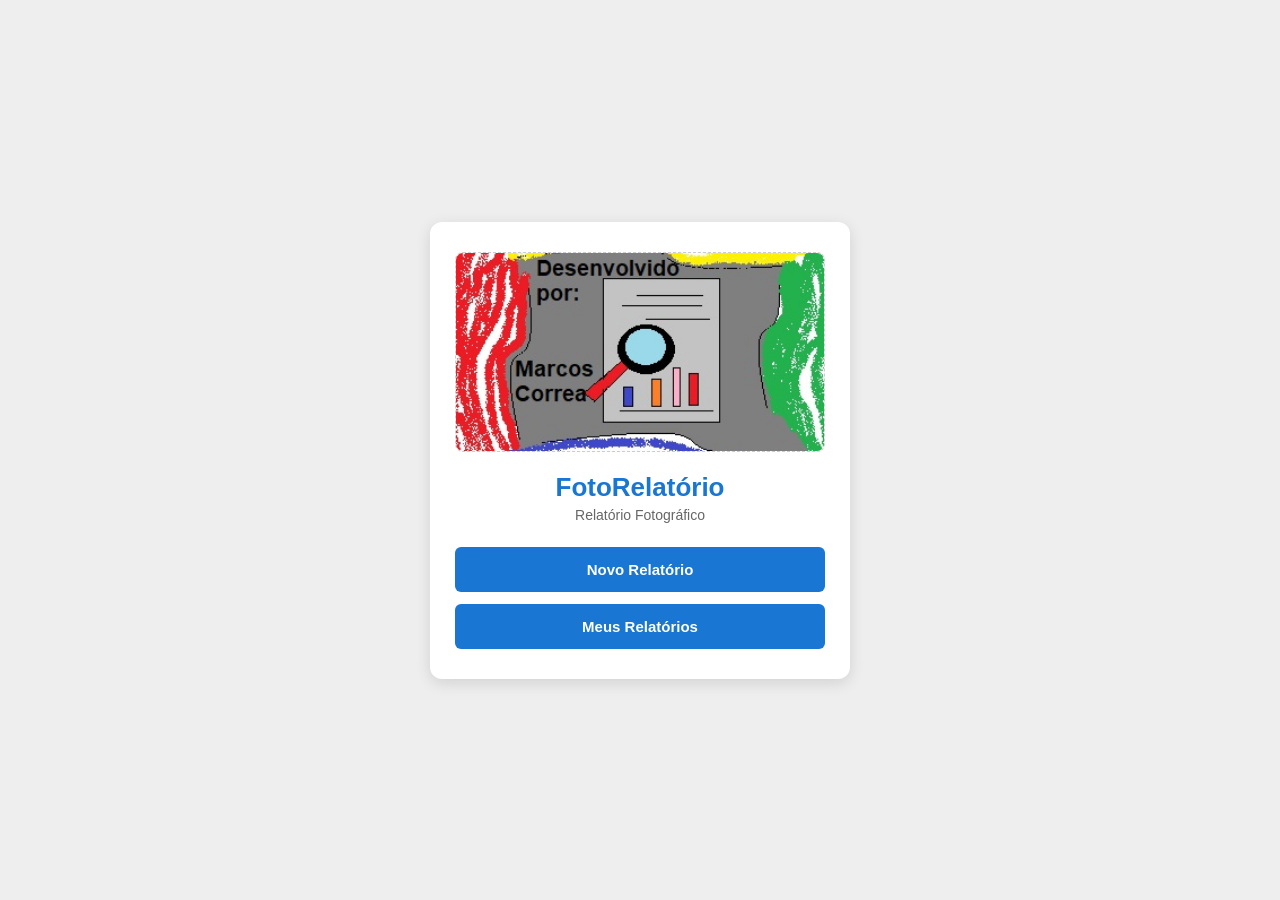
<file: index.html>
<!DOCTYPE html>
<html lang="pt-BR">
<head>
  <meta charset="UTF-8">
  <meta name="viewport" content="width=device-width, initial-scale=1.0">
  <meta name="theme-color" content="#1976d2">
  <link rel="manifest" href="manifest.json">
  <link rel="stylesheet" href="css/estilo.css">
  <title>FotoRelatório</title>
</head>
<body>
  <main class="tela-inicial">
    <section class="cartao-inicial">
      <!-- CAIXA PARA IMAGEM PERSONALIZADA DO APLICATIVO -->
      <div class="caixa-imagem-app">
        <!-- Substitua o link do src pela URL da sua imagem -->
        <img src="inicial.jpg" alt="FotoRelatório App" id="imgApp">
      </div>

      <h1>FotoRelatório</h1>
      <p>Relatório Fotográfico</p>

      <div class="botoes-inicio">
        <button type="button" onclick="novoRelatorio()">Novo Relatório</button>
        <button type="button" onclick="meusRelatorios()">Meus Relatórios</button>
      </div>
    </section>
  </main>

  <script>
    function novoRelatorio() {
      window.location.href = "novoRelatorio.html";
    }
    function meusRelatorios() {
      window.location.href = "meusRelatorios.html";
    }

    // Registrar Service Worker para PWA Offline
    if ('serviceWorker' in navigator) {
      window.addEventListener('load', () => {
        navigator.serviceWorker.register('./sw.js')
          .then(reg => console.log('SW registrado com sucesso:', reg.scope))
          .catch(err => console.error('Erro ao registrar SW:', err));
      });
    }
  </script>
</body>
</html>
</file>
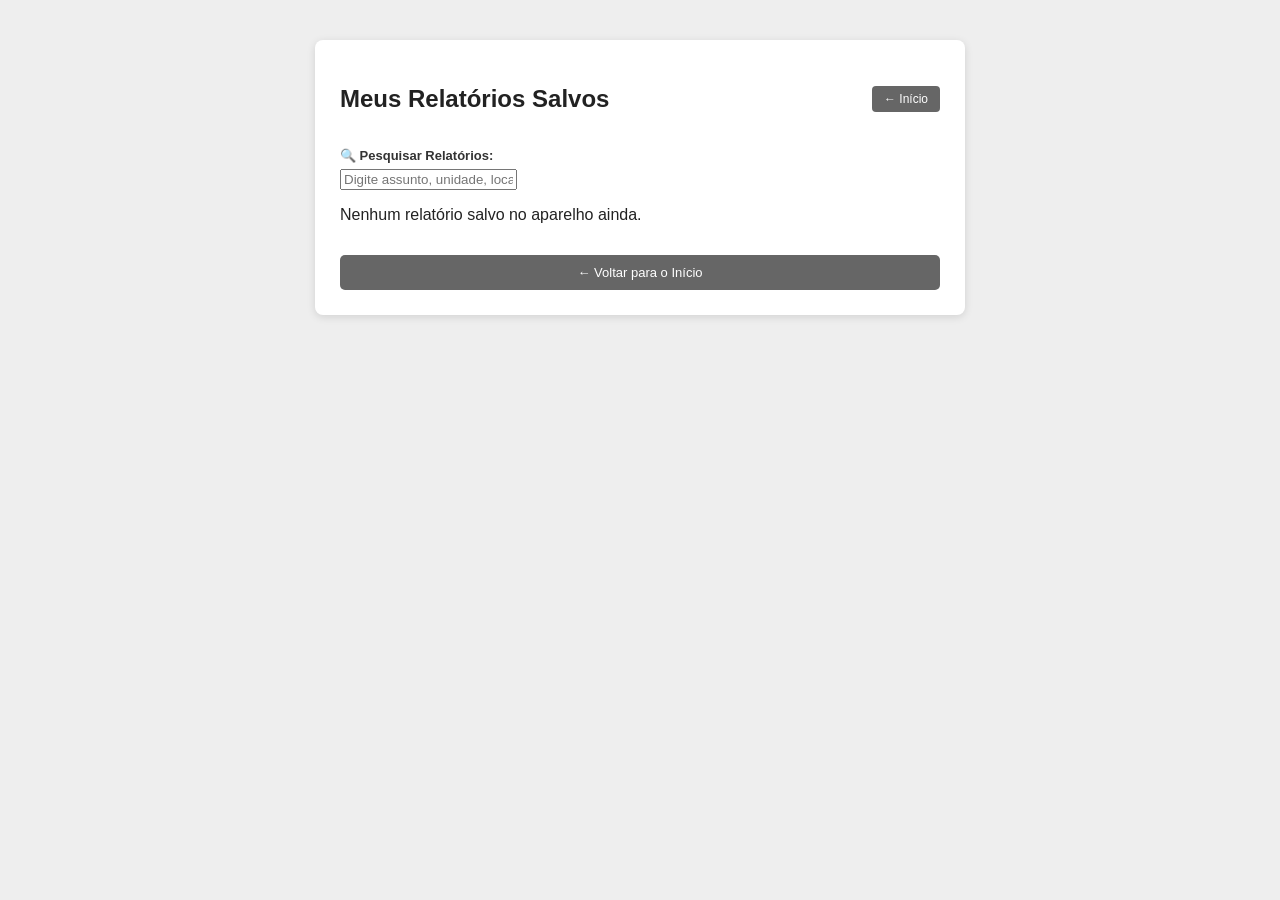
<file: meusRelatorios.html>
<!DOCTYPE html>
<html lang="pt-BR">
<head>
  <meta charset="UTF-8">
  <meta name="viewport" content="width=device-width, initial-scale=1.0">
  <meta name="theme-color" content="#1976d2">
  <link rel="manifest" href="manifest.json">
  <link rel="stylesheet" href="css/estilo.css">
  <title>Meus Relatórios - FotoRelatório</title>
</head>
<body>
  <main class="pagina-lista">
    <section class="cartao-lista">
      <div class="cabecalho-lista">
        <h1>Meus Relatórios Salvos</h1>
        <button type="button" class="btn-voltar-topo" onclick="window.location.href='index.html'">← Início</button>
      </div>

      <!-- CAMPO DE PESQUISA -->
      <div class="caixa-pesquisa">
        <label for="campoPesquisa" style="display:block; margin-bottom: 6px; font-weight: bold; font-size: 13px; color: #333;">🔍 Pesquisar Relatórios:</label>
        <input 
          type="text" 
          id="campoPesquisa" 
          class="input-pesquisa" 
          placeholder="Digite assunto, unidade, local, equipamento, data ou nome..." 
          onkeyup="filtrarRelatorios(this.value)"
          oninput="filtrarRelatorios(this.value)">
      </div>

      <div id="contadorResultados" class="contador-resultados"></div>

      <!-- CONTAINER DA LISTA -->
      <div id="listaRelatorios" class="conteiner-relatorios">
        <p class="mensagem-carregando">Carregando relatórios...</p>
      </div>

      <button type="button" class="btn-voltar-home" onclick="window.location.href='index.html'">← Voltar para o Início</button>
    </section>
  </main>

  <script src="js/db.js"></script>
  <script>
    let todosRelatorios = [];

    async function carregarRelatorios() {
      try {
        todosRelatorios = await obterTodosRelatoriosDoDB();
        exibirRelatorios(todosRelatorios, false);
      } catch (err) {
        document.getElementById("listaRelatorios").innerHTML = 
          '<p class="mensagem-vazia">Erro ao carregar relatórios salvos: ' + err + '</p>';
      }
    }

    function filtrarRelatorios(termo) {
      if (!termo || termo.trim() === "") {
        exibirRelatorios(todosRelatorios, false);
        return;
      }

      const termoBusca = termo.toLowerCase().trim();
      const filtrados = todosRelatorios.filter(r => {
        const assunto = (r.assunto || "").toLowerCase();
        const unidade = (r.unidade || "").toLowerCase();
        const local = (r.local || "").toLowerCase();
        const equipamento = (r.equipamento || "").toLowerCase();
        const nome = (r.nome || "").toLowerCase();
        const data = (r.data || "").toLowerCase();

        return assunto.includes(termoBusca) ||
               unidade.includes(termoBusca) ||
               local.includes(termoBusca) ||
               equipamento.includes(termoBusca) ||
               nome.includes(termoBusca) ||
               data.includes(termoBusca);
      });

      exibirRelatorios(filtrados, true);
    }

    function exibirRelatorios(lista, foiFiltrado) {
      const container = document.getElementById("listaRelatorios");
      const contador = document.getElementById("contadorResultados");

      if (!lista || lista.length === 0) {
        contador.innerText = "";
        container.innerHTML = foiFiltrado 
          ? '<p class="mensagem-vazia">Nenhum relatório encontrado para o termo pesquisado.</p>'
          : '<p class="mensagem-vazia">Nenhum relatório salvo no aparelho ainda.</p>';
        return;
      }

      if (foiFiltrado) {
        contador.innerText = "Encontrado(s) " + lista.length + " relatório(s)";
      } else {
        contador.innerText = "Total: " + lista.length + " relatório(s) salvo(s)";
      }

      let html = "";
      lista.forEach(r => {
        const dataFmt = formatarData(r.data);
        const localText = r.local ? '<p><strong>Local:</strong> ' + escaparHTML(r.local) + '</p>' : '';
        const nomeText = r.nome ? '<p><strong>Elaborado por:</strong> ' + escaparHTML(r.nome) + '</p>' : '';

        html += '<div class="cartao-relatorio-salvo">' +
            '<h3>' + (escaparHTML(r.assunto) || "Sem assunto") + '</h3>' +
            '<p><strong>Data:</strong> ' + (dataFmt || "Não informada") + '</p>' +
            '<p><strong>Unidade:</strong> ' + (escaparHTML(r.unidade) || "Não informada") + '</p>' +
            localText +
            nomeText +
            '<div class="acoes-cartao">' +
              '<button type="button" class="btn-abrir" onclick="abrirRelatorio(' + r.id + ')">✏️ Abrir / Editar</button>' +
              '<button type="button" class="btn-deletar" onclick="confirmarExclusao(' + r.id + ')">🗑️ Excluir</button>' +
            '</div>' +
          '</div>';
      });

      container.innerHTML = html;
    }

    function abrirRelatorio(id) {
      window.location.href = "novoRelatorio.html?id=" + id;
    }

    async function confirmarExclusao(id) {
      if (confirm("Tem certeza que deseja excluir este relatório do seu aparelho?")) {
        try {
          await excluirRelatorioDoDB(id);
          todosRelatorios = todosRelatorios.filter(r => r.id !== id);
          filtrarRelatorios(document.getElementById("campoPesquisa").value);
        } catch (e) {
          alert("Erro ao excluir relatório: " + e);
        }
      }
    }

    function formatarData(data) {
      if (!data) return "";
      const partes = data.split("-");
      return partes.length === 3 ? partes[2] + "/" + partes[1] + "/" + partes[0] : data;
    }

    function escaparHTML(texto) {
      if (!texto) return "";
      return String(texto).replace(/&/g, "&amp;").replace(/</g, "&lt;").replace(/>/g, "&gt;").replace(/"/g, "&quot;").replace(/'/g, "&#039;");
    }

    window.addEventListener("DOMContentLoaded", carregarRelatorios);
  </script>
</body>
</html>
</file>
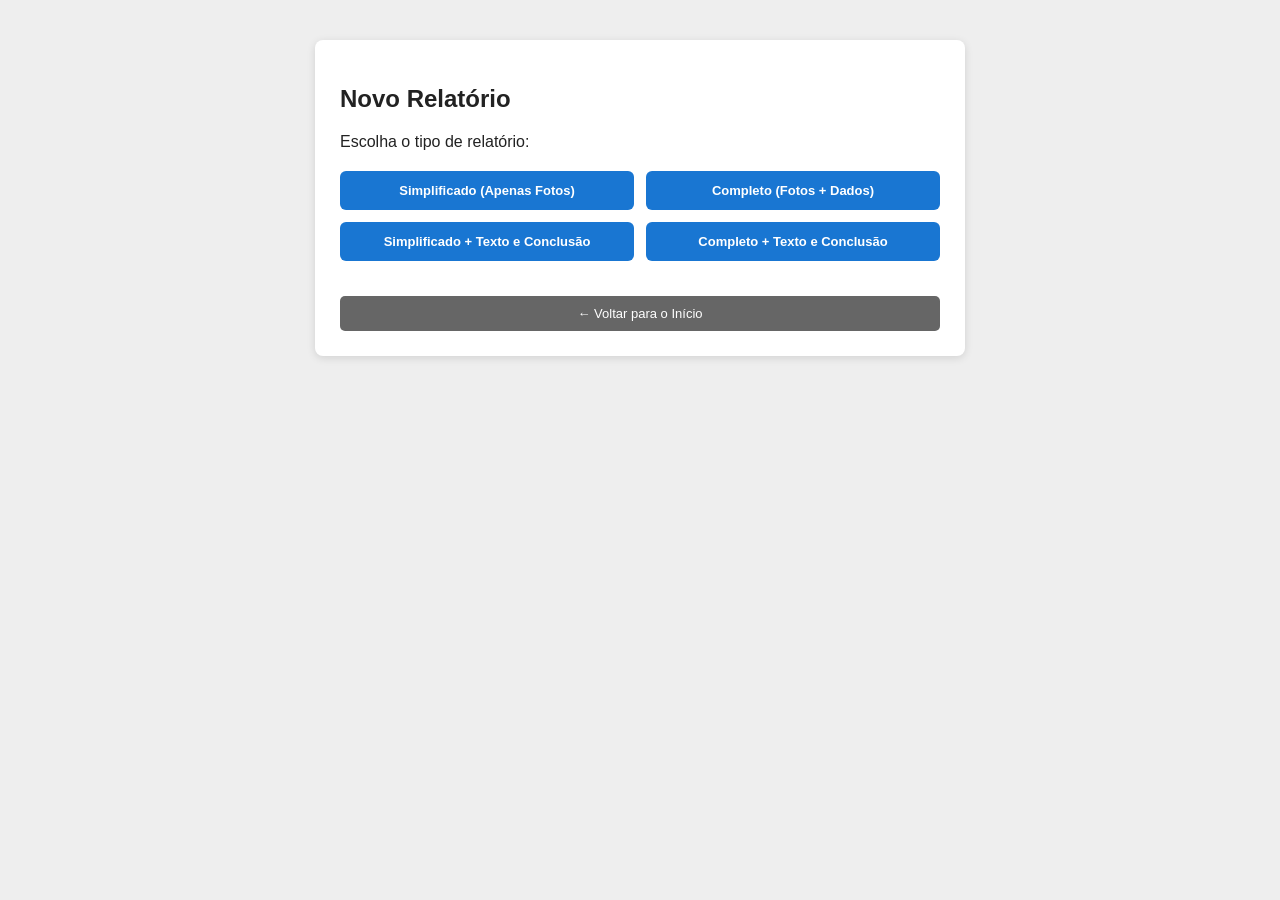
<file: novoRelatorio.html>
<!DOCTYPE html>
<html lang="pt-BR">
<head>
  <meta charset="UTF-8">
  <meta name="viewport" content="width=device-width, initial-scale=1.0">
  <meta name="theme-color" content="#1976d2">
  <link rel="manifest" href="manifest.json">
  <link rel="stylesheet" href="css/estilo.css">
  <title>Novo Relatório - FotoRelatório</title>
</head>
<body>
  <main class="pagina-relatorio">
    <!-- ESCOLHA DO TIPO DE RELATÓRIO -->
    <section class="escolha-relatorio" id="secaoEscolha">
      <h1>Novo Relatório</h1>
      <p>Escolha o tipo de relatório:</p>
      <div class="botoes-tipo-grade">
        <button type="button" onclick="iniciarRelatorio('simplificado')">Simplificado (Apenas Fotos)</button>
        <button type="button" onclick="iniciarRelatorio('completo')">Completo (Fotos + Dados)</button>
        <button type="button" onclick="iniciarRelatorio('simplificado_texto')">Simplificado + Texto e Conclusão</button>
        <button type="button" onclick="iniciarRelatorio('completo_texto')">Completo + Texto e Conclusão</button>
      </div>
      <button type="button" class="btn-voltar-home" onclick="window.location.href='index.html'">← Voltar para o Início</button>
    </section>

    <!-- CONFIGURAÇÃO DOS DADOS DO RELATÓRIO -->
    <section id="configuracao" class="configuracao" style="display:none;">
      <div class="cabecalho-secao">
        <h2>Dados do Relatório</h2>
        <button type="button" class="btn-voltar-topo" onclick="voltarParaEscolha()">← Voltar</button>
      </div>
      
      <div class="campo-configuracao">
        <label>Logo da Empresa</label>
        <input type="file" id="arquivoLogo" accept="image/*">
        <div id="previewLogo" class="preview-logo">Nenhum logo selecionado</div>
        <button type="button" id="btnRemoverLogo" style="display:none; margin-top:6px; background:#d32f2f; color:white; border:none; padding:4px 8px; border-radius:3px; font-size:11px; cursor:pointer;" onclick="removerLogo()">Remover Logo</button>
      </div>

      <div class="campo-configuracao">
        <label>Assunto do relatório</label>
        <input type="text" id="assunto" placeholder="Assunto do relatório">
      </div>

      <div class="campo-configuracao">
        <label>Data</label>
        <input type="date" id="data">
      </div>

      <div class="campo-configuracao">
        <label>Unidade</label>
        <input type="text" id="unidade" placeholder="Unidade" oninput="salvarDadosPadrao()">
      </div>

      <!-- CAMPOS EXTRAS DO RELATÓRIO COMPLETO -->
      <section id="dadosCompletos" class="dados-completos" style="display:none;">
        <h3>Informações do Serviço</h3>
        <div class="campo-configuracao">
          <label>Local / Instalação</label>
          <input type="text" id="local" placeholder="Local / Instalação">
        </div>
        <div class="campo-configuracao">
          <label>Equipamento</label>
          <input type="text" id="equipamento" placeholder="Equipamento">
        </div>
        <div class="campo-configuracao">
          <label>TAG</label>
          <input type="text" id="tag" placeholder="TAG">
        </div>
        <div class="campo-configuracao">
          <label>Tipo de serviço</label>
          <input type="text" id="tipoServico" placeholder="Tipo de serviço">
        </div>
      </section>

      <!-- SEÇÃO DE INTRODUÇÃO E CONCLUSÃO -->
      <section id="secaoCamposTexto" style="display:none; margin-top:15px; border-top:1px solid #ccc; padding-top:15px;">
        <h3>Textos do Relatório</h3>
        <div class="campo-configuracao">
          <label>Título da Introdução</label>
          <input type="text" id="tituloIntroducao" placeholder="Ex: 1. INTRODUÇÃO" value="1. INTRODUÇÃO">
        </div>
        <div class="campo-configuracao">
          <label>Subtítulo da Introdução</label>
          <input type="text" id="subtituloIntroducao" placeholder="Ex: 1.1 Contextualização e Objetivo">
        </div>
        <div class="campo-configuracao">
          <label>Texto da Introdução</label>
          <textarea id="textoIntroducao" rows="4" placeholder="Digite o texto de introdução..." oninput="atualizarRelatorioSeAberto()"></textarea>
        </div>
        <div class="campo-configuracao">
          <label>Título da Conclusão</label>
          <input type="text" id="tituloConclusao" placeholder="Ex: 3. CONCLUSÃO" value="3. CONCLUSÃO">
        </div>
        <div class="campo-configuracao">
          <label>Texto de Conclusão / Considerações Finais</label>
          <textarea id="textoConclusao" rows="3" placeholder="Digite a conclusão final do relatório..." oninput="atualizarRelatorioSeAberto()"></textarea>
        </div>
      </section>

      <!-- DADOS DO ELABORADOR -->
      <section class="dados-elaborador">
        <h3>Elaborado por</h3>
        <div class="campo-configuracao">
          <label>Nome</label>
          <input type="text" id="nome" placeholder="Nome" oninput="salvarDadosPadrao()">
        </div>
        <div class="campo-configuracao">
          <label>Sigla da unidade</label>
          <input type="text" id="sigla" placeholder="Sigla" oninput="salvarDadosPadrao()">
        </div>
        <div class="campo-configuracao">
          <label>Cargo</label>
          <input type="text" id="cargo" placeholder="Cargo" oninput="salvarDadosPadrao()">
        </div>
      </section>

      <div class="botoes-acao-config">
        <button type="button" class="btn-voltar-secundario" onclick="voltarParaEscolha()">← Voltar</button>
        <button type="button" class="botao-continuar" onclick="abrirRelatorio()">Criar Relatório</button>
      </div>
    </section>

    <!-- BARRA DE AÇÕES DO RELATÓRIO -->
    <div id="barraAcoes" class="barra-acoes" style="display:none;">
      <button type="button" class="btn-acao btn-home" onclick="window.location.href='index.html'">🏠 Início</button>
      <button type="button" id="btnEditarDados" class="btn-acao btn-voltar" onclick="voltarParaEdicao()">← Editar Dados</button>
      <button type="button" id="btnAlternarPreview" class="btn-acao btn-preview" onclick="alternarModoPreview()">👁️ Pré-visualizar Relatório</button>
      <button type="button" id="btnSalvarLocal" class="btn-acao btn-salvar" onclick="salvarRelatorioLocal()">💾 Salvar no Aparelho</button>
      <button type="button" id="btnImprimirPDF" class="btn-acao btn-imprimir" onclick="window.print()">🖨️ Imprimir / Gerar PDF</button>
    </div>

    <!-- ÁREA DO RELATÓRIO EM FOLHAS A4 -->
    <section id="areaRelatorio" style="display:none;"></section>
  </main>

  <script src="js/db.js"></script>
  <script>
    let tipoRelatorio = "simplificado";
    let logoSelecionado = "";
    let campos = []; 
    let relatorioIdAtual = null;
    let modoPreview = false;

    // Preenche a data atual por padrão
    const hoje = new Date();
    const ano = hoje.getFullYear();
    const mes = String(hoje.getMonth() + 1).padStart(2, "0");
    const dia = String(hoje.getDate()).padStart(2, "0");
    document.getElementById("data").value = ano + "-" + mes + "-" + dia;

    function iniciarRelatorio(tipo) {
      tipoRelatorio = tipo;
      document.getElementById("secaoEscolha").style.display = "none";
      document.getElementById("configuracao").style.display = "block";
      
      const ehCompleto = tipo.includes("completo");
      const temTexto = tipo.includes("texto");

      document.getElementById("dadosCompletos").style.display = ehCompleto ? "block" : "none";
      document.getElementById("secaoCamposTexto").style.display = temTexto ? "block" : "none";
    }

    function voltarParaEscolha() {
      document.getElementById("configuracao").style.display = "none";
      document.getElementById("secaoEscolha").style.display = "block";
    }

    function atualizarPreviewLogo() {
      const preview = document.getElementById("previewLogo");
      const btnRemover = document.getElementById("btnRemoverLogo");
      if (logoSelecionado) {
        preview.innerHTML = '<img src="' + logoSelecionado + '" alt="Logo">';
        btnRemover.style.display = "inline-block";
      } else {
        preview.innerHTML = "Nenhum logo selecionado";
        btnRemover.style.display = "none";
      }
    }

    function removerLogo() {
      logoSelecionado = "";
      localStorage.removeItem("ultimoLogo");
      document.getElementById("arquivoLogo").value = "";
      atualizarPreviewLogo();
      atualizarRelatorioSeAberto();
    }

    function salvarDadosPadrao() {
      localStorage.setItem("ultimaUnidade", document.getElementById("unidade").value);
      localStorage.setItem("ultimoNome", document.getElementById("nome").value);
      localStorage.setItem("ultimaSigla", document.getElementById("sigla").value);
      localStorage.setItem("ultimoCargo", document.getElementById("cargo").value);
    }

    function carregarDadosPadrao() {
      const u = localStorage.getItem("ultimaUnidade");
      if (u !== null) document.getElementById("unidade").value = u;

      const n = localStorage.getItem("ultimoNome");
      if (n !== null) document.getElementById("nome").value = n;

      const s = localStorage.getItem("ultimaSigla");
      if (s !== null) document.getElementById("sigla").value = s;

      const c = localStorage.getItem("ultimoCargo");
      if (c !== null) document.getElementById("cargo").value = c;
    }

    document.getElementById("arquivoLogo").addEventListener("change", function(event) {
      const arquivos = event.target.files;
      if (!arquivos || arquivos.length === 0) return;
      const leitor = new FileReader();
      leitor.onload = function(e) {
        logoSelecionado = e.target.result;
        localStorage.setItem("ultimoLogo", logoSelecionado);
        atualizarPreviewLogo();
        atualizarRelatorioSeAberto();
      };
      leitor.readAsDataURL(arquivos[0]);
    });

    function adicionarCampoSilencioso() {
      campos.push({ descricao: "", fotos: [] });
    }

    function abrirRelatorio() {
      salvarDadosPadrao();
      document.getElementById("configuracao").style.display = "none";
      document.getElementById("barraAcoes").style.display = "flex";
      document.getElementById("areaRelatorio").style.display = "block";
      
      if (campos.length === 0) {
        adicionarCampoSilencioso(); // Campo 01
        adicionarCampoSilencioso(); // Campo 02
      }
      atualizarRelatorio();
    }

    function voltarParaEdicao() {
      document.getElementById("configuracao").style.display = "block";
      document.getElementById("barraAcoes").style.display = "none";
      document.getElementById("areaRelatorio").style.display = "none";
      if (modoPreview) {
        alternarModoPreview();
      }
    }

    function alternarModoPreview() {
      modoPreview = !modoPreview;
      const area = document.getElementById("areaRelatorio");
      const btnPreview = document.getElementById("btnAlternarPreview");
      const btnEditarDados = document.getElementById("btnEditarDados");

      if (modoPreview) {
        area.classList.add("modo-preview");
        btnPreview.innerHTML = "✏️ Voltar e Editar Relatório";
        btnPreview.style.background = "#e65100";
        btnEditarDados.style.display = "none";
      } else {
        area.classList.remove("modo-preview");
        btnPreview.innerHTML = "👁️ Pré-visualizar Relatório";
        btnPreview.style.background = "#0288d1";
        btnEditarDados.style.display = "inline-block";
      }
      atualizarRelatorio();
    }

    function adicionarCampo() {
      campos.push({ descricao: "", fotos: [] });
      atualizarRelatorio();
    }

    function removerCampo(idxCampo) {
      if (campos.length <= 1) {
        alert("O relatório deve possuir ao menos 1 campo.");
        return;
      }
      campos.splice(idxCampo, 1);
      atualizarRelatorio();
    }

    function alterarDescricaoCampo(idxCampo, valor) {
      campos[idxCampo].descricao = valor;
    }

    function salvarTextoIntroducaoPagina(el) {
      const textoFormatado = el.innerText || el.textContent || "";
      document.getElementById("textoIntroducao").value = textoFormatado;
    }

    function salvarTextoConclusaoPagina(el) {
      const textoFormatado = el.innerText || el.textContent || "";
      document.getElementById("textoConclusao").value = textoFormatado;
    }

    function formatarParagrafosABNT(texto) {
      if (!texto || texto.trim() === "") {
        return '<p class="paragrafo-abnt"><br></p>';
      }
      const linhas = texto.split('\n');
      return linhas.map(linha => {
        const limpa = linha.trim();
        if (!limpa) return '<p class="paragrafo-abnt"><br></p>';
        return '<p class="paragrafo-abnt">' + escaparHTML(linha) + '</p>';
      }).join('');
    }

    function ajustarTextarea(el) {
      if (!el) return;
      el.style.height = 'auto';
      el.style.height = el.scrollHeight + 'px';
    }

    function selecionarFotoCampo(idxCampo, idxFoto, arquivos) {
      if (!arquivos || arquivos.length === 0) return;
      const arquivoTarget = arquivos[0];
      const leitor = new FileReader();
      leitor.onload = function(e) {
        if (!campos[idxCampo]) {
          campos[idxCampo] = { descricao: "", fotos: [] };
        }
        if (!campos[idxCampo].fotos) {
          campos[idxCampo].fotos = [];
        }
        campos[idxCampo].fotos[idxFoto] = e.target.result;
        atualizarRelatorio();
      };
      leitor.onerror = function(err) {
        console.error("Erro ao carregar imagem:", err);
        alert("Erro ao carregar a imagem. Tente novamente.");
      };
      leitor.readAsDataURL(arquivoTarget);
    }

    function removerFotoCampo(idxCampo, idxFoto) {
      if (campos[idxCampo] && campos[idxCampo].fotos) {
        campos[idxCampo].fotos.splice(idxFoto, 1);
        atualizarRelatorio();
      }
    }

    function atualizarRelatorioSeAberto() {
      if (document.getElementById("areaRelatorio").style.display !== "none") {
        atualizarRelatorio();
      }
    }

    function atualizarRelatorio() {
      document.getElementById("areaRelatorio").innerHTML = criarRelatorio();
      document.querySelectorAll('.descricao-campo').forEach(el => ajustarTextarea(el));
    }

    function criarRelatorio() {
      const assunto = document.getElementById("assunto").value;
      const data = document.getElementById("data").value;
      const unidade = document.getElementById("unidade").value;
      const nome = document.getElementById("nome").value;
      const sigla = document.getElementById("sigla").value;
      const cargo = document.getElementById("cargo").value;

      let local = "", equipamento = "", tag = "", tipoServico = "";
      if (tipoRelatorio.includes("completo")) {
        local = document.getElementById("local").value;
        equipamento = document.getElementById("equipamento").value;
        tag = document.getElementById("tag").value;
        tipoServico = document.getElementById("tipoServico").value;
      }

      const temTexto = tipoRelatorio.includes("texto");
      const textoIntro = temTexto ? document.getElementById("textoIntroducao").value : "";
      const tituloIntro = temTexto ? (document.getElementById("tituloIntroducao").value || "1. INTRODUÇÃO") : "";
      const subtituloIntro = temTexto ? document.getElementById("subtituloIntroducao").value : "";
      const textoConc = temTexto ? document.getElementById("textoConclusao").value : "";
      const tituloConc = temTexto ? (document.getElementById("tituloConclusao").value || "3. CONCLUSÃO") : "";

      const tamanhoTexto = textoIntro.length;
      let campo01NaMesmaPagina = true;
      let classeEscalaFoto = "escala-100";

      if (temTexto && tamanhoTexto > 0) {
        if (tamanhoTexto <= 250) {
          classeEscalaFoto = "escala-100";
        } else if (tamanhoTexto <= 500) {
          classeEscalaFoto = "escala-75";
        } else if (tamanhoTexto <= 800) {
          classeEscalaFoto = "escala-50";
        } else {
          campo01NaMesmaPagina = false;
        }
      }

      let paginasHTML = "";
      let numPaginaAtual = 1;

      // 1. SUMÁRIO (NBR 6027)
      if (temTexto) {
        const pagFotos = campo01NaMesmaPagina ? 2 : 3;
        const inicioIndiceRestantes = campo01NaMesmaPagina ? 1 : 0;
        const qtdRestantes = campos.length - inicioIndiceRestantes;
        const paginasFotosUsadas = Math.max(1, Math.ceil(qtdRestantes / 2));
        
        const ultPaginaFotosIncompleta = (qtdRestantes % 2 === 1);
        const pagConc = 2 + (campo01NaMesmaPagina ? 0 : 1) + paginasFotosUsadas + (ultPaginaFotosIncompleta ? 0 : 1);

        paginasHTML += criarPaginaCabecalho(numPaginaAtual, assunto, data, unidade, local, equipamento, tag, tipoServico) +
          '<div class="secao-sumario-nbr">' +
            '<h3>SUMÁRIO</h3>' +
            '<div class="item-sumario"><span class="titulo-item">1. INTRODUÇÃO</span><span class="pontilhado"></span><span class="numero-pagina">02</span></div>' +
            (subtituloIntro ? '<div class="item-sumario recuo"><span class="titulo-item">1.1 ' + escaparHTML(subtituloIntro) + '</span><span class="pontilhado"></span><span class="numero-pagina">02</span></div>' : '') +
            '<div class="item-sumario"><span class="titulo-item">2. REGISTRO FOTOGRÁFICO</span><span class="pontilhado"></span><span class="numero-pagina">' + String(pagFotos).padStart(2, '0') + '</span></div>' +
            '<div class="item-sumario"><span class="titulo-item">3. CONCLUSÃO</span><span class="pontilhado"></span><span class="numero-pagina">' + String(pagConc).padStart(2, '0') + '</span></div>' +
          '</div>' +
          criarRodape(numPaginaAtual) +
          '</article>';
        numPaginaAtual++;
      }

      // 2. PÁGINA DE INTRODUÇÃO (+ CAMPO 01 LOGO ABAIXO)
      if (temTexto) {
        let blocoCampo01Injetado = "";

        if (campo01NaMesmaPagina && campos.length > 0) {
          const resCampo01 = criarBlocoCampoHTML(campos[0], 0, 1, classeEscalaFoto);
          blocoCampo01Injetado = resCampo01.html;
        }

        const editableAttr = !modoPreview ? 'contenteditable="true"' : 'contenteditable="false"';

        paginasHTML += criarPaginaCabecalho(numPaginaAtual, assunto, data, unidade, local, equipamento, tag, tipoServico) +
          '<section class="secao-introducao-texto">' +
            '<h3>' + escaparHTML(tituloIntro) + '</h3>' +
            (subtituloIntro ? '<h4>' + escaparHTML(subtituloIntro) + '</h4>' : '') +
            '<div class="caixa-texto-editavel-div" ' + editableAttr + ' oninput="salvarTextoIntroducaoPagina(this)">' + formatarParagrafosABNT(textoIntro) + '</div>' +
          '</section>' +
          blocoCampo01Injetado +
          criarRodape(numPaginaAtual) +
          '</article>';

        numPaginaAtual++;
      }

      // 3. PÁGINAS DE FOTOS (DIVISÃO ESTRITA DE 2 CAMPOS POR FOLHA)
      const inicioIndiceCampos = (temTexto && campo01NaMesmaPagina) ? 1 : 0;
      const camposRestantes = campos.slice(inicioIndiceCampos);
      const totalPaginasFotos = Math.max(1, Math.ceil(camposRestantes.length / 2));
      let contadorFotoGlobal = (temTexto && campo01NaMesmaPagina) ? 4 : 1;
      let conclusaoJaRenderizada = false;

      for (let p = 0; p < totalPaginasFotos; p++) {
        const offset = inicioIndiceCampos + (p * 2);
        const parCampos = campos.slice(offset, offset + 2);
        
        let blocoCampos = "";
        parCampos.forEach((c, idx) => {
          const res = criarBlocoCampoHTML(c, offset + idx, contadorFotoGlobal, "escala-100");
          blocoCampos += res.html;
          contadorFotoGlobal = res.proximoContador;
        });

        const ehUltimaPaginaFotos = (p === totalPaginasFotos - 1);
        let blocoConclusaoInline = "";
        
        if (temTexto && ehUltimaPaginaFotos && parCampos.length === 1) {
          const editableAttr = !modoPreview ? 'contenteditable="true"' : 'contenteditable="false"';
          blocoConclusaoInline = '<section class="secao-conclusao-texto" style="margin-top: 10px;">' +
            '<h3>' + escaparHTML(tituloConc) + '</h3>' +
            '<div class="caixa-texto-editavel-div" ' + editableAttr + ' oninput="salvarTextoConclusaoPagina(this)">' + formatarParagrafosABNT(textoConc) + '</div>' +
          '</section>';
          conclusaoJaRenderizada = true;
        }

        const ehUltimaFolhaGeral = (!temTexto || conclusaoJaRenderizada) && ehUltimaPaginaFotos;
        const carimboHtml = ehUltimaFolhaGeral ? criarCarimboElaborador(nome, sigla, cargo) : "";
        const botaoNovoCampoHtml = (!modoPreview && ehUltimaPaginaFotos) ? '<div style="text-align:center; margin-top:10px;"><button type="button" class="btn-adicionar-foto" onclick="adicionarCampo()">+ Adicionar Novo Campo</button></div>' : '';

        paginasHTML += criarPaginaCabecalho(numPaginaAtual, assunto, data, unidade, local, equipamento, tag, tipoServico) +
          '<section class="conteudo-pagina-campos">' + blocoCampos + '</section>' +
          blocoConclusaoInline +
          botaoNovoCampoHtml +
          carimboHtml +
          criarRodape(numPaginaAtual) +
          '</article>';

        numPaginaAtual++;
      }

      // 4. PÁGINA DEDICADA DE CONCLUSÃO
      if (temTexto && !conclusaoJaRenderizada) {
        const editableAttr = !modoPreview ? 'contenteditable="true"' : 'contenteditable="false"';

        paginasHTML += criarPaginaCabecalho(numPaginaAtual, assunto, data, unidade, local, equipamento, tag, tipoServico) +
          '<section class="secao-conclusao-texto">' +
            '<h3>' + escaparHTML(tituloConc) + '</h3>' +
            '<div class="caixa-texto-editavel-div" ' + editableAttr + ' oninput="salvarTextoConclusaoPagina(this)">' + formatarParagrafosABNT(textoConc) + '</div>' +
          '</section>' +
          criarCarimboElaborador(nome, sigla, cargo) +
          criarRodape(numPaginaAtual) +
          '</article>';
      }

      return paginasHTML;
    }

    function criarPaginaCabecalho(numPagina, assunto, data, unidade, local, equipamento, tag, tipoServico) {
      let camposCompletos = "";
      if (tipoRelatorio.includes("completo") && numPagina === 1) {
        camposCompletos = '<section class="informacoes-relatorio">' +
          '<div><strong>Local / Instalação</strong><span>' + escaparHTML(local) + '</span></div>' +
          '<div><strong>Equipamento</strong><span>' + escaparHTML(equipamento) + '</span></div>' +
          '<div><strong>TAG</strong><span>' + escaparHTML(tag) + '</span></div>' +
          '<div><strong>Tipo de serviço</strong><span>' + escaparHTML(tipoServico) + '</span></div>' +
        '</section>';
      }

      const logoContent = logoSelecionado 
        ? '<img src="' + logoSelecionado + '" alt="Logo">' 
        : '<span>LOGO</span>';

      return '<article class="folha">' +
        '<header class="cabecalho">' +
          '<div class="logo-relatorio">' + logoContent + '</div>' +
          '<div class="titulo-relatorio">' +
            '<h2>RELATÓRIO FOTOGRÁFICO</h2>' +
            '<div class="assunto">' + escaparHTML(assunto) + '</div>' +
          '</div>' +
          '<div class="data-unidade">' +
            '<div class="celula-data">' + formatarData(data) + '</div>' +
            '<div class="celula-unidade">' + escaparHTML(unidade) + '</div>' +
          '</div>' +
        '</header>' +
        camposCompletos;
    }

    function criarBlocoCampoHTML(campo, idxReal, contadorFotoInicio, classeEscala) {
      let contadorFoto = contadorFotoInicio;
      const campoObj = campo || { descricao: "", fotos: [] };
      const fotosValidas = (campoObj.fotos || []).filter(f => f && f.length > 0);
      let itensParaExibir = [];

      if (modoPreview) {
        itensParaExibir = fotosValidas.map((foto, idx) => ({ foto: foto, isPlaceholder: false, idxFoto: idx }));
      } else {
        itensParaExibir = fotosValidas.map((foto, idx) => ({ foto: foto, isPlaceholder: false, idxFoto: idx }));
        if (itensParaExibir.length < 3) {
          itensParaExibir.push({ foto: "", isPlaceholder: true, idxFoto: itensParaExibir.length });
        }
      }

      const qtdItens = Math.max(1, itensParaExibir.length);
      let fotosHTML = "";

      itensParaExibir.forEach((item) => {
        const numFoto = contadorFoto++;
        const numFormatado = String(numFoto).padStart(2, '0');
        const textoLegenda = 'Foto ' + numFormatado;

        const imgContent = item.foto 
          ? '<img src="' + item.foto + '" alt="' + textoLegenda + '">' +
            '<span class="legenda-foto-cracha">' + textoLegenda + '</span>'
          : '<span>' + textoLegenda + '</span>';
        
        let botoes = "";
        if (!modoPreview) {
          if (item.isPlaceholder) {
            botoes = '<div class="botoes-foto-item">' +
              '<label class="btn-selecionar-mini">Adicionar' +
                '<input type="file" accept="image/*" style="display:none;" onchange="selecionarFotoCampo(' + idxReal + ', ' + item.idxFoto + ', this.files); this.value=\'\';">' +
              '</label>' +
            '</div>';
          } else {
            botoes = '<div class="botoes-foto-item">' +
              '<label class="btn-selecionar-mini">Trocar' +
                '<input type="file" accept="image/*" style="display:none;" onchange="selecionarFotoCampo(' + idxReal + ', ' + item.idxFoto + ', this.files); this.value=\'\';">' +
              '</label>' +
              '<button type="button" class="btn-excluir-mini" onclick="removerFotoCampo(' + idxReal + ', ' + item.idxFoto + ')">✕</button>' +
            '</div>';
          }
        }

        fotosHTML += '<div class="item-foto">' +
          '<div class="espaco-foto ' + classeEscala + '">' + imgContent + '</div>' +
          botoes +
        '</div>';
      });

      const btnRemoverCampo = (!modoPreview && campos.length > 1) 
        ? '<button type="button" class="btn-remover-campo" onclick="removerCampo(' + idxReal + ')">Excluir Campo</button>'
        : '';

      const readonlyAttr = modoPreview ? 'readonly' : '';

      const html = '<div class="bloco-campo ' + classeEscala + '">' +
        '<div class="cabecalho-campo">' +
          '<label><strong>Campo ' + String(idxReal + 1).padStart(2, '0') + ' - Observações:</strong></label>' +
          btnRemoverCampo +
        '</div>' +
        '<div class="grade-fotos-campo" data-qtd="' + qtdItens + '">' + fotosHTML + '</div>' +
        '<textarea class="descricao-campo" rows="1" placeholder="Digite a descrição deste campo..." ' + readonlyAttr + ' oninput="alterarDescricaoCampo(' + idxReal + ', this.value); ajustarTextarea(this);">' + escaparHTML(campoObj.descricao) + '</textarea>' +
      '</div>';

      return { html: html, proximoContador: contadorFoto };
    }

    function criarCarimboElaborador(nome, sigla, cargo) {
      const siglaFormatada = sigla ? " – " + escaparHTML(sigla) : "";
      return '<div class="carimbo-elaborador">' +
        '<div><strong>Elaborado por:</strong></div>' +
        '<div>' + escaparHTML(nome) + siglaFormatada + '</div>' +
        '<div>' + escaparHTML(cargo) + '</div>' +
      '</div>';
    }

    function criarRodape(numPagina) {
      return '<footer class="rodape">Página ' + String(numPagina).padStart(2, '0') + '</footer>';
    }

    function escaparHTML(texto) {
      if (!texto) return "";
      return String(texto).replace(/&/g, "&amp;").replace(/</g, "&lt;").replace(/>/g, "&gt;").replace(/"/g, "&quot;").replace(/'/g, "&#039;");
    }

    function formatarData(data) {
      if (!data) return "";
      const partes = data.split("-"); // O input date retorna no formato YYYY-MM-DD
      return partes.length === 3 ? partes[2] + "/" + partes[1] + "/" + partes[0] : data;
    }

    async function salvarRelatorioLocal() {
      salvarDadosPadrao();

      const objetoRelatorio = {
        tipoRelatorio: tipoRelatorio,
        logo: logoSelecionado,
        assunto: document.getElementById("assunto").value,
        data: document.getElementById("data").value,
        unidade: document.getElementById("unidade").value,
        local: document.getElementById("local").value,
        equipamento: document.getElementById("equipamento").value,
        tag: document.getElementById("tag").value,
        tipoServico: document.getElementById("tipoServico").value,
        textoIntroducao: document.getElementById("textoIntroducao").value,
        tituloIntroducao: document.getElementById("tituloIntroducao").value,
        subtituloIntroducao: document.getElementById("subtituloIntroducao").value,
        textoConclusao: document.getElementById("textoConclusao").value,
        tituloConclusao: document.getElementById("tituloConclusao").value,
        nome: document.getElementById("nome").value,
        sigla: document.getElementById("sigla").value,
        cargo: document.getElementById("cargo").value,
        campos: campos
      };

      if (relatorioIdAtual) {
        objetoRelatorio.id = relatorioIdAtual;
      }

      try {
        const idSalvo = await salvarRelatorioNoDB(objetoRelatorio);
        relatorioIdAtual = idSalvo;
        alert("Relatório salvo com sucesso no seu aparelho!");
      } catch (err) {
        alert("Erro ao salvar o relatório localmente: " + err);
      }
    }

    window.addEventListener("DOMContentLoaded", async () => {
      const params = new URLSearchParams(window.location.search);
      const idParam = params.get("id");
      
      if (idParam) {
        try {
          const relatorio = await obterRelatorioDoDB(idParam);
          if (relatorio) {
            relatorioIdAtual = relatorio.id;
            iniciarRelatorio(relatorio.tipoRelatorio || "simplificado");
            logoSelecionado = relatorio.logo || "";
            atualizarPreviewLogo();

            document.getElementById("assunto").value = relatorio.assunto || "";
            document.getElementById("data").value = relatorio.data || "";
            document.getElementById("unidade").value = relatorio.unidade || "";
            document.getElementById("local").value = relatorio.local || "";
            document.getElementById("equipamento").value = relatorio.equipamento || "";
            document.getElementById("tag").value = relatorio.tag || "";
            document.getElementById("tipoServico").value = relatorio.tipoServico || "";
            document.getElementById("textoIntroducao").value = relatorio.textoIntroducao || "";
            document.getElementById("tituloIntroducao").value = relatorio.tituloIntroducao || "1. INTRODUÇÃO";
            document.getElementById("subtituloIntroducao").value = relatorio.subtituloIntroducao || "";
            document.getElementById("textoConclusao").value = relatorio.textoConclusao || "";
            document.getElementById("tituloConclusao").value = relatorio.tituloConclusao || "3. CONCLUSÃO";
            document.getElementById("nome").value = relatorio.nome || "";
            document.getElementById("sigla").value = relatorio.sigla || "";
            document.getElementById("cargo").value = relatorio.cargo || "";
            
            if (relatorio.campos) {
              campos = relatorio.campos.map(c => ({
                descricao: c.descricao || "",
                fotos: (c.fotos || []).filter(f => f && f.length > 0)
              }));
            } else {
              campos = [];
            }
            abrirRelatorio();
          }
        } catch (e) {
          console.error("Erro ao carregar relatório:", e);
        }
      } else {
        const ultimoLogo = localStorage.getItem("ultimoLogo");
        if (ultimoLogo) {
          logoSelecionado = ultimoLogo;
          atualizarPreviewLogo();
        }
        carregarDadosPadrao();
      }
    });
  </script>
</body>
</html>
</file>
<file: css/estilo.css>
* {
  box-sizing: border-box;
}

html, body {
  margin: 0;
  padding: 0;
  font-family: Arial, Helvetica, sans-serif;
  background: #eeeeee;
  color: #222;
}

/* BOTOES GRADE DE ESCOLHA */
.botoes-tipo-grade {
  display: grid;
  grid-template-columns: 1fr 1fr;
  gap: 12px;
  margin: 20px 0;
}

.botoes-tipo-grade button {
  padding: 12px;
  border: none;
  border-radius: 6px;
  background: #1976d2;
  color: white;
  font-size: 13px;
  font-weight: bold;
  cursor: pointer;
}

/* PÁGINAS GERAIS E CONFIGURAÇÃO */
.pagina-relatorio, .pagina-lista {
  width: 100%;
  min-height: 100vh;
  padding: 20px;
}

.escolha-relatorio, .configuracao, .cartao-lista {
  max-width: 650px;
  margin: 20px auto;
  padding: 25px;
  background: #ffffff;
  border-radius: 8px;
  box-shadow: 0 2px 8px rgba(0,0,0,0.12);
}

.cabecalho-secao, .cabecalho-lista {
  display: flex;
  justify-content: space-between;
  align-items: center;
  margin-bottom: 15px;
}

.campo-configuracao {
  margin-bottom: 15px;
}

.campo-configuracao label {
  display: block;
  margin-bottom: 5px;
  font-size: 13px;
  font-weight: bold;
}

.campo-configuracao input, .campo-configuracao textarea {
  width: 100%;
  padding: 9px;
  border: 1px solid #aaa;
  border-radius: 4px;
  font-size: 14px;
}

.preview-logo {
  width: 25mm;
  height: 25mm;
  margin-top: 10px;
  border: 1px solid #999;
  display: flex;
  align-items: center;
  justify-content: center;
  overflow: hidden;
  font-size: 9px;
  color: #777;
}

.preview-logo img {
  width: 100%;
  height: 100%;
  object-fit: contain;
}

.botoes-acao-config {
  display: flex;
  gap: 10px;
  margin-top: 20px;
}

.botao-continuar {
  flex: 2;
  padding: 12px;
  border: none;
  border-radius: 5px;
  background: #1976d2;
  color: #ffffff;
  font-size: 15px;
  cursor: pointer;
}

/* BOTÕES DE VOLTAR */
.btn-voltar-home, .btn-voltar-secundario {
  width: 100%;
  padding: 10px;
  margin-top: 15px;
  background: #666;
  color: white;
  border: none;
  border-radius: 5px;
  font-size: 13px;
  cursor: pointer;
}

.btn-voltar-secundario { flex: 1; margin-top: 0; }
.btn-voltar-topo { background: #666; color: white; border: none; padding: 6px 12px; border-radius: 4px; font-size: 12px; cursor: pointer; }

/* BARRA DE AÇÕES DO RELATÓRIO */
.barra-acoes {
  max-width: 210mm;
  margin: 0 auto 15px auto;
  display: flex;
  gap: 8px;
  flex-wrap: wrap;
  justify-content: space-between;
}

.btn-acao {
  flex: 1;
  padding: 10px 8px;
  border: none;
  border-radius: 5px;
  color: white;
  font-size: 12px;
  font-weight: bold;
  cursor: pointer;
}

.btn-home { background: #424242; }
.btn-voltar { background: #666; }
.btn-preview { background: #0288d1; }
.btn-salvar { background: #2e7d32; }
.btn-imprimir { background: #1976d2; }

/* FOLHA A4 E LAYOUT DOS CAMPOS */
.folha {
  width: 210mm;
  height: 297mm;
  margin: 15px auto;
  padding: 12mm;
  background: #ffffff;
  position: relative;
  box-shadow: 0 2px 8px rgba(0,0,0,0.18);
  page-break-after: always;
  display: flex;
  flex-direction: column;
  overflow: hidden;
}

/* CABEÇALHO DO RELATÓRIO */
.cabecalho {
  width: 100%;
  height: 28mm;
  display: grid;
  grid-template-columns: 25mm 1fr 25mm;
  gap: 6mm;
  align-items: center;
  border-bottom: 1px solid #555;
  padding-bottom: 2mm;
  margin-bottom: 4mm;
  flex-shrink: 0;
}

.logo-relatorio {
  width: 25mm;
  height: 25mm;
  border: 1px solid #777;
  display: flex;
  align-items: center;
  justify-content: center;
  overflow: hidden;
  color: #777;
  font-size: 9px;
}

.logo-relatorio img {
  width: 100%;
  height: 100%;
  object-fit: contain;
}

.titulo-relatorio { text-align: center; }
.titulo-relatorio h2 { margin: 0 0 4px 0; font-size: 15px; }
.assunto { font-size: 13px; font-weight: bold; }

.data-unidade {
  width: 25mm;
  height: 25mm;
  border: 1px solid #777;
  display: grid;
  grid-template-rows: 1fr 1fr;
  text-align: center;
  font-size: 11px;
  font-weight: bold;
  color: #111;
  background: #ffffff;
}

.data-unidade div {
  display: flex;
  align-items: center;
  justify-content: center;
  padding: 2px;
  overflow: hidden;
  word-break: break-word;
}

.data-unidade div:first-child { border-bottom: 1px solid #777; }

/* SUMÁRIO NBR 6027 COM PONTINHOS E ALINHAMENTO NAS EXTREMIDADES */
.secao-sumario-nbr {
  padding: 10mm 5mm;
  flex: 1;
}

.secao-sumario-nbr h3 {
  text-align: center;
  font-size: 16px;
  margin-bottom: 15mm;
  letter-spacing: 1px;
}

.item-sumario {
  display: flex;
  align-items: flex-end;
  justify-content: space-between;
  font-size: 12px;
  font-weight: bold;
  margin-bottom: 12px;
  width: 100%;
}

.item-sumario.recuo {
  padding-left: 1.5cm;
  font-weight: normal;
}

.item-sumario .titulo-item {
  white-space: nowrap;
}

.item-sumario .pontilhado {
  flex: 1;
  border-bottom: 2px dotted #333;
  margin: 0 8px 3px 8px;
}

.item-sumario .numero-pagina {
  white-space: nowrap;
  text-align: right;
  font-weight: bold;
}

/* CAIXA DE TEXTO EDITÁVEL NA PÁGINA COM PARÁGRAFO E FORMATO ABNT */
.caixa-texto-editavel-div {
  width: 100%;
  min-height: 80mm;
  padding: 8px;
  margin-top: 4px;
  border: 1px solid #ccc;
  border-radius: 4px;
  font-size: 11pt;
  line-height: 1.5;
  text-align: justify;
  font-family: Arial, Helvetica, sans-serif;
  background: #ffffff;
  box-sizing: border-box;
  outline: none;
}

.caixa-texto-editavel-div:focus {
  border-color: #1976d2;
  box-shadow: 0 0 4px rgba(25, 118, 210, 0.4);
}

.paragrafo-abnt, .caixa-texto-editavel-div p {
  text-indent: 1.5cm; /* Recuo regulamentar de 1,5 cm para cada parágrafo */
  margin: 0 0 0.4em 0;
  line-height: 1.5; /* Espaçamento entre linhas de 1,5 */
  text-align: justify;
  word-break: break-word;
}

.secao-introducao-texto, .secao-conclusao-texto {
  margin-bottom: 5mm;
  flex-shrink: 0;
}

.secao-introducao-texto h3, .secao-conclusao-texto h3 {
  font-size: 14px;
  margin: 0 0 4px 0;
  text-transform: uppercase;
}

.secao-introducao-texto h4 {
  font-size: 12px;
  margin: 0 0 8px 0;
  color: #444;
}

/* REGRAS DE ESCALA DINÂMICA DO CAMPO DE FOTOS */
.bloco-campo {
  display: flex;
  flex-direction: column;
  border: 1px solid #ccc;
  padding: 6px;
  border-radius: 4px;
  min-height: 0;
  overflow: hidden;
  transition: all 0.3s ease;
}

.bloco-campo.escala-100 { flex: 1; }
.bloco-campo.escala-75 { height: 110mm; flex: none; }
.bloco-campo.escala-50 { height: 80mm; flex: none; }

.espaco-foto.escala-100 { height: 100%; }
.espaco-foto.escala-75 { min-height: 35mm; }
.espaco-foto.escala-50 { min-height: 25mm; }

/* ESTRUTURA DAS FOTOS */
.conteudo-pagina-campos {
  flex: 1;
  display: flex;
  flex-direction: column;
  gap: 5mm;
  min-height: 0;
  margin-bottom: 12mm;
}

.cabecalho-campo {
  display: flex;
  justify-content: space-between;
  align-items: center;
  margin-bottom: 4px;
  font-size: 11px;
  flex-shrink: 0;
}

.btn-remover-campo {
  background: #d32f2f;
  color: white;
  border: none;
  border-radius: 3px;
  padding: 2px 6px;
  font-size: 10px;
  cursor: pointer;
}

.grade-fotos-campo {
  flex: 1;
  display: flex;
  justify-content: center;
  align-items: center;
  gap: 4mm;
  min-height: 0;
  width: 100%;
}

.item-foto {
  display: flex;
  flex-direction: column;
  align-items: center;
  height: 100%;
  min-height: 0;
  flex: 1;
}

.grade-fotos-campo[data-qtd="1"] .item-foto { max-width: 55%; }
.grade-fotos-campo[data-qtd="2"] .item-foto { max-width: 45%; }
.grade-fotos-campo[data-qtd="3"] .item-foto { max-width: 32%; }

.espaco-foto {
  width: 100%;
  flex: 1;
  min-height: 0;
  border: 1px dashed #888;
  display: flex;
  align-items: center;
  justify-content: center;
  overflow: hidden;
  background: #fafafa;
  font-size: 10px;
  color: #777;
  border-radius: 3px;
  position: relative;
}

.espaco-foto img {
  max-width: 100%;
  max-height: 100%;
  object-fit: contain;
  display: block;
}

.legenda-foto-cracha {
  position: absolute;
  bottom: 2px;
  left: 2px;
  background: rgba(0, 0, 0, 0.7);
  color: #ffffff;
  font-size: 8.5px;
  font-weight: bold;
  padding: 1px 5px;
  border-radius: 2px;
  z-index: 2;
  pointer-events: none;
}

.botoes-foto-item {
  display: flex;
  gap: 4px;
  margin-top: 3px;
  flex-shrink: 0;
}

.btn-selecionar-mini {
  background: #1976d2;
  color: white;
  padding: 3px 8px;
  border-radius: 3px;
  font-size: 10px;
  cursor: pointer;
}

.btn-excluir-mini {
  background: #d32f2f;
  color: white;
  border: none;
  padding: 3px 6px;
  border-radius: 3px;
  font-size: 10px;
  cursor: pointer;
}

.descricao-campo {
  width: 100%;
  min-height: 8mm;
  padding: 4px;
  margin-top: 4px;
  border: 1px solid #aaa;
  border-radius: 3px;
  resize: none;
  overflow: hidden;
  font-size: 11px;
  line-height: 1.2;
  flex-shrink: 0;
}

.btn-adicionar-foto {
  padding: 8px 16px;
  border: none;
  border-radius: 4px;
  background: #1976d2;
  color: white;
  font-size: 13px;
  cursor: pointer;
}

.carimbo-elaborador {
  position: absolute;
  right: 12mm;
  bottom: 12mm;
  text-align: right;
  font-size: 8px;
  color: #333;
  line-height: 1.3;
}

.rodape {
  position: absolute;
  left: 12mm;
  bottom: 5mm;
  font-size: 9px;
  color: #555;
}

/* MODO PRÉ-VISUALIZAÇÃO / LIMPEZA PARA IMPRESSÃO */
.modo-preview .caixa-texto-editavel-div,
.modo-preview .descricao-campo {
  border: none !important;
  background: transparent !important;
  outline: none !important;
  box-shadow: none !important;
}

.modo-preview .bloco-campo { border: 1px solid #888; }
.modo-preview .espaco-foto { border: 1px solid #444; }

/* REGRAS DE IMPRESSÃO / PDF */
@media print {
  @page {
    size: A4 portrait;
    margin: 0;
  }

  html, body {
    background: #ffffff;
    margin: 0;
    padding: 0;
    -webkit-print-color-adjust: exact;
    print-color-adjust: exact;
  }

  .folha {
    margin: 0 auto;
    padding: 12mm;
    box-shadow: none;
    page-break-after: always;
    page-break-inside: avoid;
    width: 210mm;
    height: 297mm;
  }

  .caixa-texto-editavel-div, .descricao-campo {
    border: none !important;
    background: transparent !important;
  }

  .escolha-relatorio, .configuracao, .barra-acoes, .botoes-foto-item, #novoCampo {
    display: none !important;
  }
}

/* CENTRALIZAÇÃO E ESTILO DA TELA INICIAL (INDEX) */
.tela-inicial {
  width: 100%;
  min-height: 100vh;
  display: flex;
  justify-content: center;
  align-items: center;
  padding: 20px;
  background: #eeeeee;
}

.cartao-inicial {
  max-width: 420px;
  width: 100%;
  background: #ffffff;
  padding: 30px 25px;
  border-radius: 12px;
  box-shadow: 0 4px 15px rgba(0, 0, 0, 0.12);
  text-align: center;
  display: flex;
  flex-direction: column;
  align-items: center;
}

/* CAIXA DA IMAGEM PERSONALIZADA */
.caixa-imagem-app {
  width: 100%;
  max-height: 200px;
  border-radius: 8px;
  overflow: hidden;
  margin-bottom: 20px;
  border: 1px dashed #cccccc;
  background: #fafafa;
  display: flex;
  align-items: center;
  justify-content: center;
}

.caixa-imagem-app img {
  width: 100%;
  height: 100%;
  object-fit: cover;
  display: block;
}

.cartao-inicial h1 {
  margin: 0 0 4px 0;
  font-size: 26px;
  color: #1976d2;
}

.cartao-inicial p {
  margin: 0 0 24px 0;
  color: #666666;
  font-size: 14px;
}

/* BOTÕES DA TELA INICIAL */
.botoes-inicio {
  display: flex;
  flex-direction: column;
  gap: 12px;
  width: 100%;
}

.botoes-inicio button {
  width: 100%;
  padding: 14px;
  border: none;
  border-radius: 6px;
  background: #1976d2;
  color: #ffffff;
  font-size: 15px;
  font-weight: bold;
  cursor: pointer;
  transition: background 0.2s ease, transform 0.1s ease;
}

.botoes-inicio button:hover {
  background: #1565c0;
}

.botoes-inicio button:active {
  transform: scale(0.98);
}
</file>
